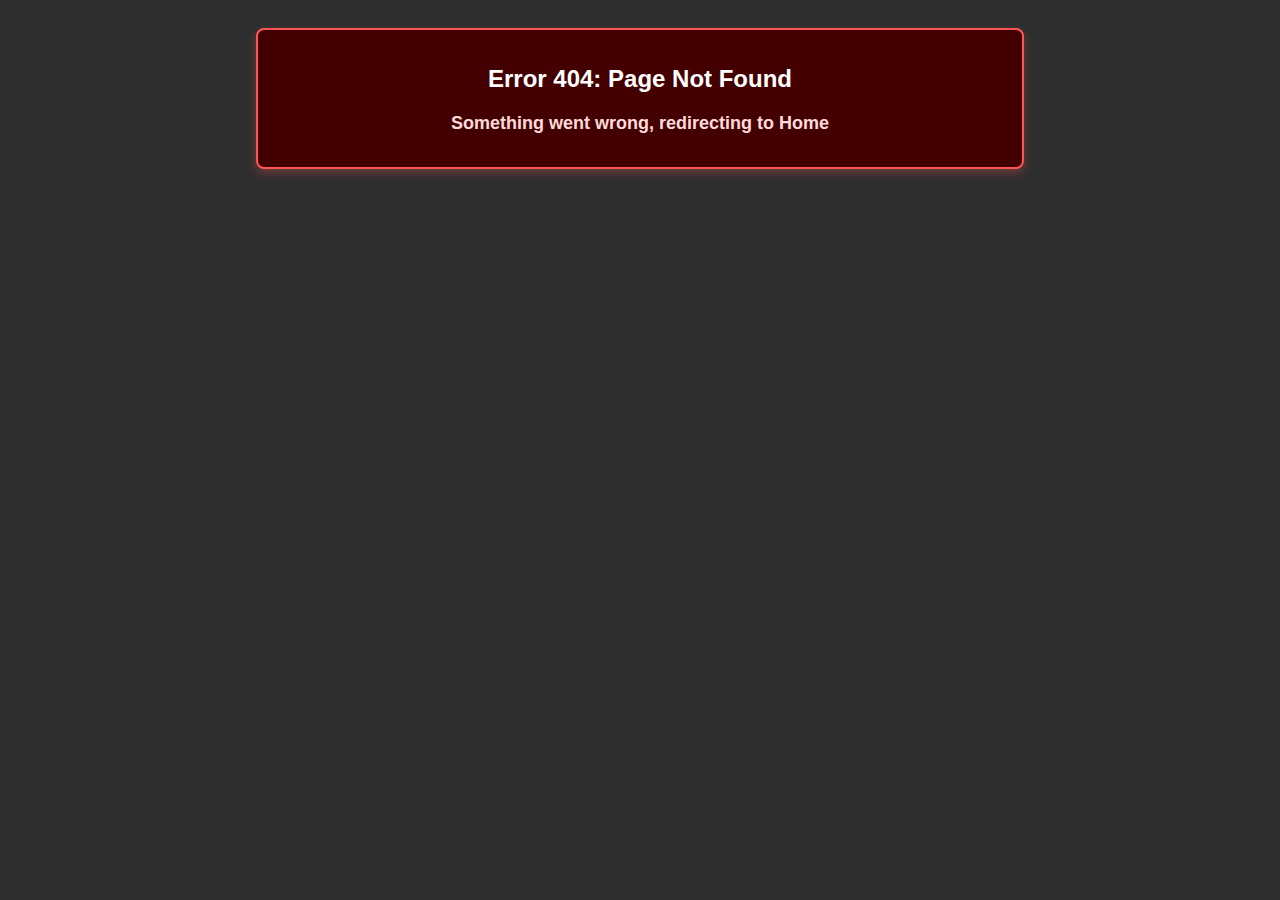
<file: Errormessage.html>
<!DOCTYPE html>
<html lang="en">
<title>404</title>
<meta charset="UTF-8">
<link href="Errormessagetheme.css" rel="stylesheet" type="text/css" />
<style>
    

    html,
body,
h1,
h2,

</style>

<body>
    <div class="error-box">
        <h2>Error 404: Page Not Found</h2>
        <p class="blinking-text">Something went wrong, redirecting to Home</p>
    </div>
  
  <script src=""></script>
  <script>
    setTimeout(function() {
        window.location.href = "index.html";
    }, 5000); // Redirects after 5 seconds
</script>

    

</body>
</html>
</file>
<file: Errormessagetheme.css>
body {
    background-color: #2E2E2E; /* Dark Gray */
    color: #FF5555; /* Soft Red for Error Text */
    font-family: Arial, sans-serif;
    text-align: center;
    padding: 20px;
}

/* Error Box Styling */
.error-box {
    background-color: #440000; /* Deep Red */
    border: 2px solid #FF5555; /* Highlight Border */
    padding: 15px;
    width: 60%;
    margin: auto;
    border-radius: 8px;
    box-shadow: 0px 4px 10px rgba(255, 85, 85, 0.3);
}

/* Error Text */
.error-box h2 {
    font-size: 24px;
    color: #FFFFFF;
}

.error-box p {
    font-size: 18px;
    color: #FFDADA; /* Faded Red */
}

/* Animation for Blinking Effect */
@keyframes blink {
    0% { opacity: 1;}
    50% { opacity: 0.5;}
    100% { opacity: 1;}
}

.blinking-text {
    animation: blink 1s infinite;
    color: #FF3333;
    font-weight: bold;
}
</file>
